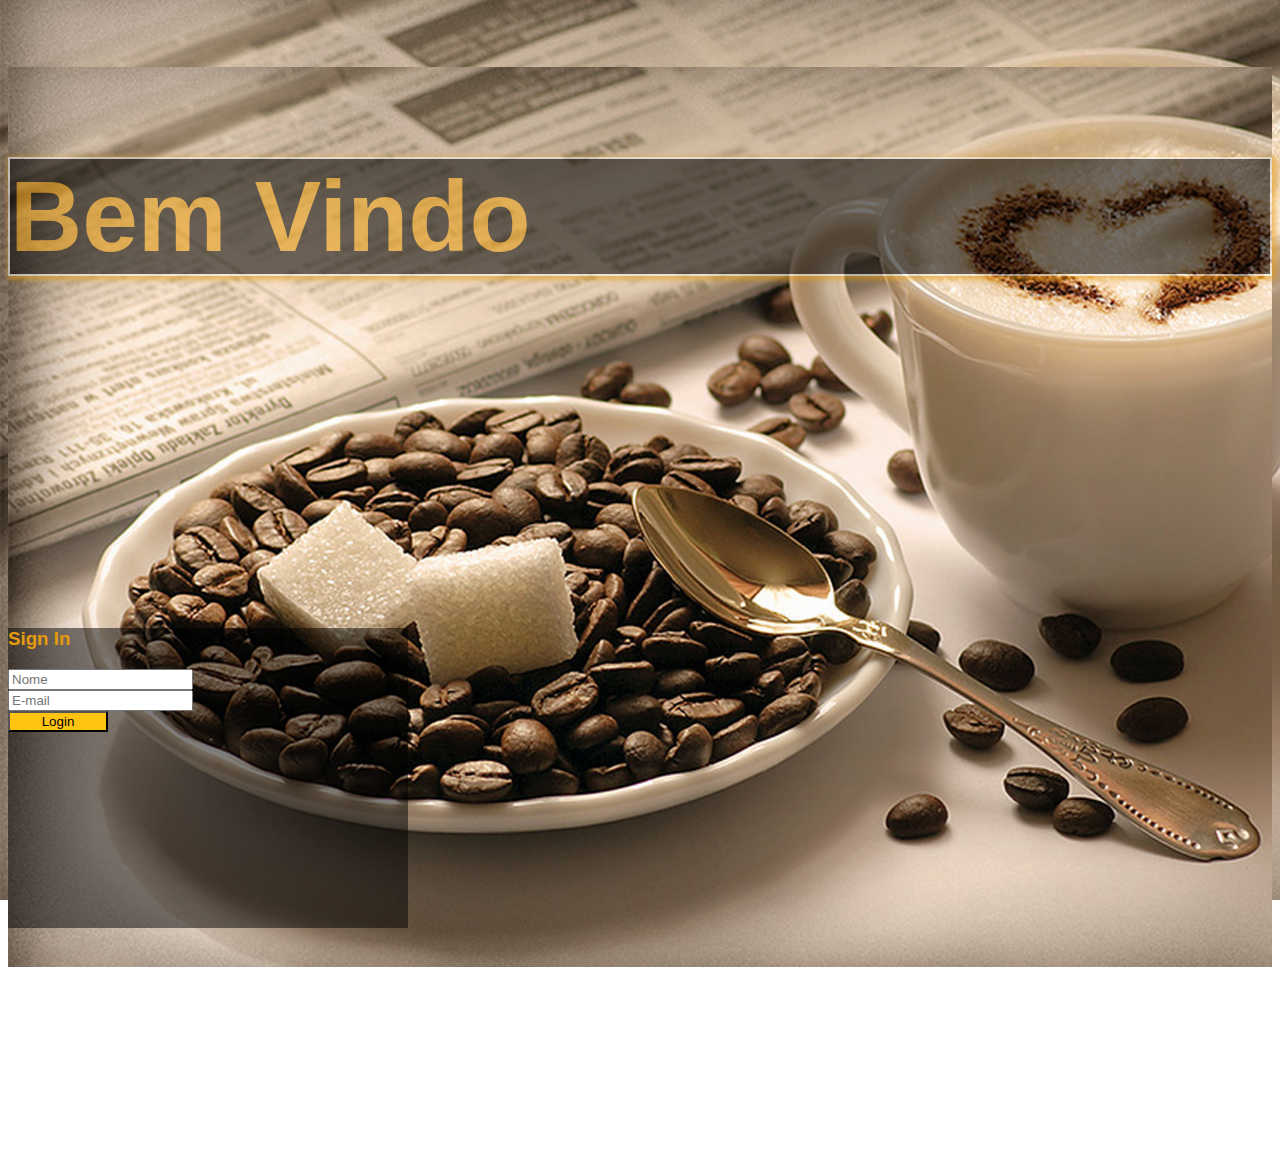
<file: index.html>
<!DOCTYPE html>
<html lang="en">
<head>
	<title>Login Page</title>
	<meta  name="viewport" content="width=device-width, inicial-scale=1, shrink-to-fit=no">


	<link rel="stylesheet" href="https://stackpath.bootstrapcdn.com/bootstrap/4.1.3/css/bootstrap.min.css"
		integrity="sha384-MCw98/SFnGE8fJT3GXwEOngsV7Zt27NXFoaoApmYm81iuXoPkFOJwJ8ERdknLPMO" crossorigin="anonymous">


	<link rel="stylesheet" href="https://use.fontawesome.com/releases/v5.3.1/css/all.css"
		integrity="sha384-mzrmE5qonljUremFsqc01SB46JvROS7bZs3IO2EmfFsd15uHvIt+Y8vEf7N7fWAU" crossorigin="anonymous">


	<link rel="stylesheet" type="text/css" href="index.css">
	
</head>


<body>
	<div class="d-flex justify-content-center">
		<h1>Bem Vindo</h1>
	</div>


	<div class="container">

		<div class="d-flex justify-content-center h-100">

			<div class="card">
				<div class="card-header">
					<h3>Sign In</h3>
					<div class="d-flex justify-content-end ">

					</div>
				</div>

				<div class="card-body">
					<form action="inicial.html" onsubmit="return verificar()">
						<div class="input-group form-group">
							<div class="input-group-prepend">
								<span class="input-group-text"><i class="fas fa-user"></i></span>
							</div>
							<input type="text" class="form-control" id="name" placeholder="Nome">

						</div>
						<div class="input-group form-group">
							<div class="input-group-prepend">

								<span class="input-group-text"><i class="fas fa-user"></i></span>
							</div>
							<input type="text" class="form-control" id="subname" placeholder="E-mail">
						</div>

						<div class="form-group">
							<input type="submit" value="Login" class="btn float-right login_btn">
						</div>
					</form>
				</div>

			</div>
		</div>
	</div>
	</div>
	<script>
		function verificar() {
			var nome1 = document.getElementById('name').value;
			var nome2 = document.getElementById('subname').value;

			if (nome1 == "" || nome2 == "") {
				alert("Preenche todos os Campos");
				return false;
			}
			else {
				alert(nome1 + ", Bem-vindo  ao nosso site!");
				return true;
			}
		}

	</script>
</body>

</html>
</file>
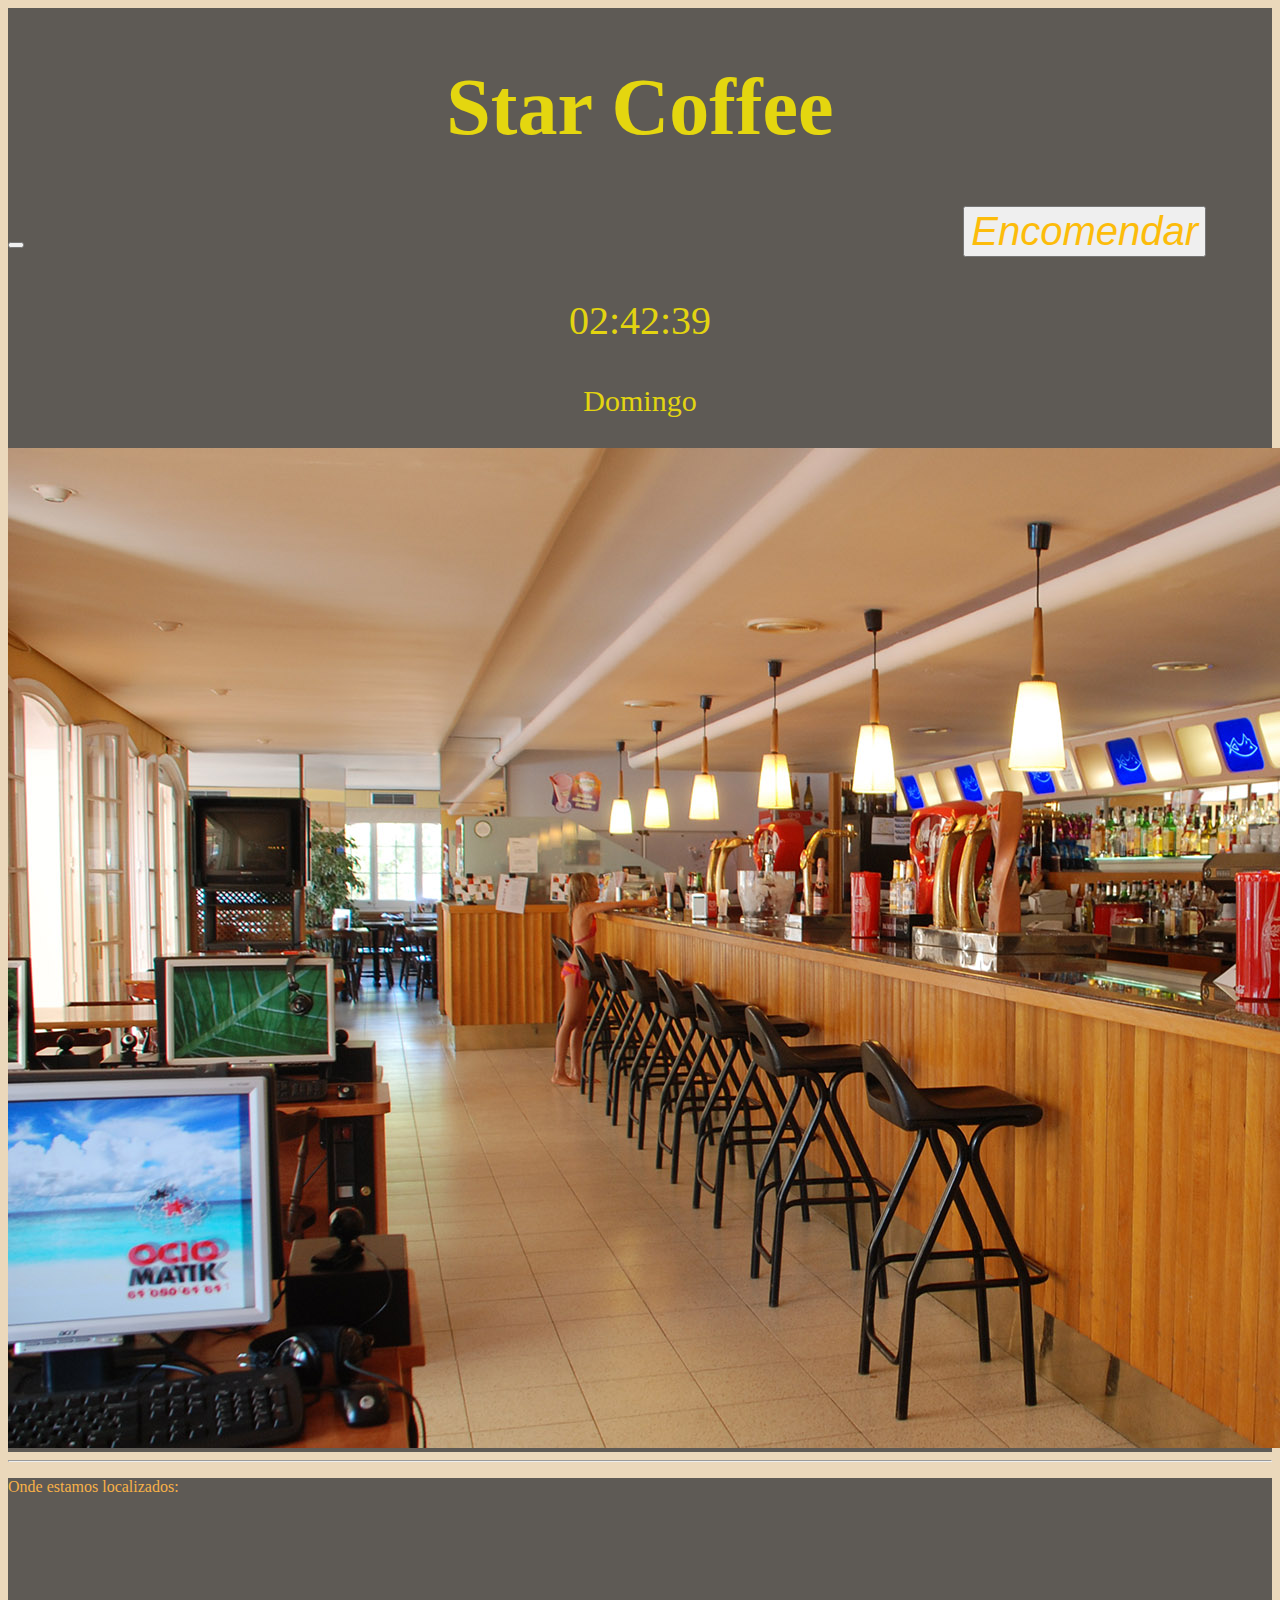
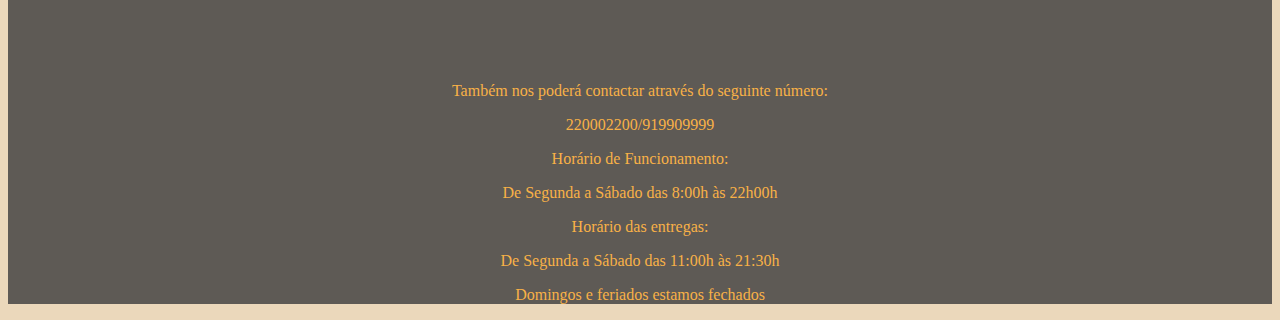
<file: inicial.html>
<!DOCTYPE html>
<html lang="en">
<head>
    <meta charset="UTF-8">
    <meta name="viewport" content="width=device-width, initial-scale=1">
    <meta http-equiv="X-UA-Compatible" content="ie=edge">
    <link rel="stylesheet" href="https://stackpath.bootstrapcdn.com/bootstrap/4.1.3/css/bootstrap.min.css"
		integrity="sha384-MCw98/SFnGE8fJT3GXwEOngsV7Zt27NXFoaoApmYm81iuXoPkFOJwJ8ERdknLPMO" crossorigin="anonymous">


    <link rel="stylesheet" href="https://use.fontawesome.com/releases/v5.3.1/css/all.css"
		integrity="sha384-mzrmE5qonljUremFsqc01SB46JvROS7bZs3IO2EmfFsd15uHvIt+Y8vEf7N7fWAU" crossorigin="anonymous">
    <link rel="stylesheet" type="text/css" href="inicial.css">
    <title>Página Inicial</title>
</head>
<body>
    <div class="container">
        
        <h1 class="title">Star Coffee</h1>
        <button onclick="home()" class="home"><i class="fa fa-home"></i></button>
        <button onclick="comida()" class="lista_comida"><i class="material-icons">Encomendar</i></button>
        <p id="hora" class="clock"></p>
        <p id="demo" class="dia_semana"></p>
        <img src="2.jfif" class="img-fluid" id="imagem">
        
    </div>
      
    <script>
        function showTime() {
            var data = new Date();
            var horas = data.getHours();
            var minutos = data.getMinutes();
            var segundos = data.getSeconds();


            if (horas < 10)
                horas = '0' + horas;

            if (horas > 10)

                if (minutos < 10)
                    minutos = '0' + minutos;

            if (segundos < 10)
                segundos = '0' + segundos;


            var time = horas + ":" + minutos + ":" + segundos;
            document.getElementById("hora").innerHTML = time;

            setTimeout(showTime, 1000);
        }
        showTime();
        var day;
			switch (new Date().getDay()) {
				case 0:
					day = "Domingo";
					break;
				case 1:
					day = "Segunda-Feira";
					break;
				case 2:
					day = "Terça-Feira";
					break;
				case 3:
					day = "Quarta-Feira";
					break;
				case 4:
					day = "Quinta-Feira";
					break;
				case 5:
					day = "Sexta-Feira";
					break;
				case 6:
					day = "Sábado";
					break;
			}
			document.getElementById("demo").innerHTML = day;
			function home() {
				window.location.href = 'index.html';
			}
			function comida() {
				window.location.href = 'menu.html';
			}
    </script>
    <hr>

</body>
<footer>
    
    <p class="localizacao">Onde estamos localizados:</p>
    <div class="map">
        <iframe src="https://www.google.com/maps/embed?pb=!1m18!1m12!1m3!1d2994.363852394398!2d-8.737961582265585!3d41.36617892979445!2m3!1f0!2f0!3f0!3m2!1i1024!2i768!4f13.1!3m3!1m2!1s0xd244419ac8a36b3%3A0x9219b42064878c38!2sEscola%20Superior%20de%20Media%20Artes%20e%20Design!5e0!3m2!1spt-PT!2spt!4v1580912047930!5m2!1spt-PT!2spt" width="100%" height="100%" frameborder="0" style="border:0;" allowfullscreen=""></iframe>
    </div>
    <div class="informacao">
        <p>Também nos poderá contactar através do seguinte número: </p>
        <p> 220002200/919909999</p>
        <p> Horário de Funcionamento:</p>
        <p> De Segunda a Sábado das 8:00h às 22h00h</p>
        <p> Horário das entregas:</p>
        <p> De Segunda a Sábado das 11:00h às 21:30h</p>
        <p> Domingos e feriados estamos fechados</p>
    </div>
        
    
    
</footer>
</html>
</file>
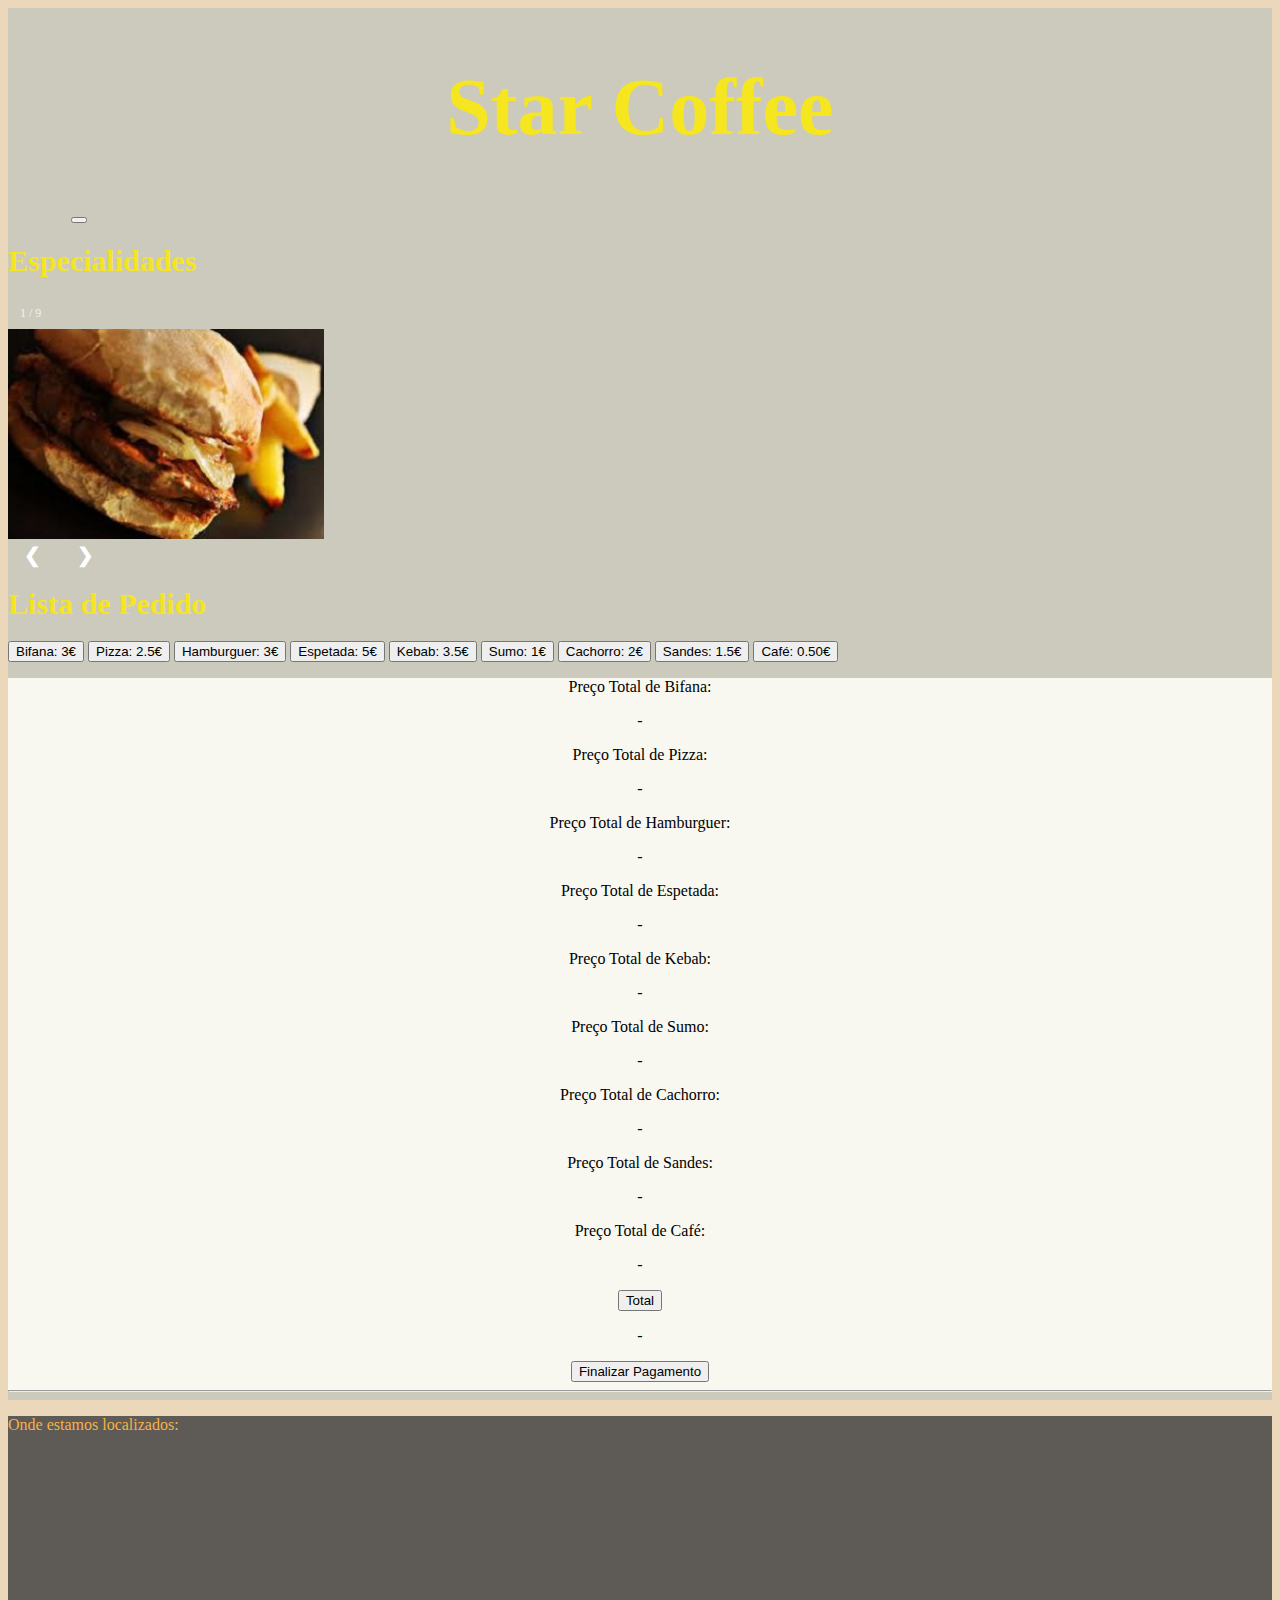
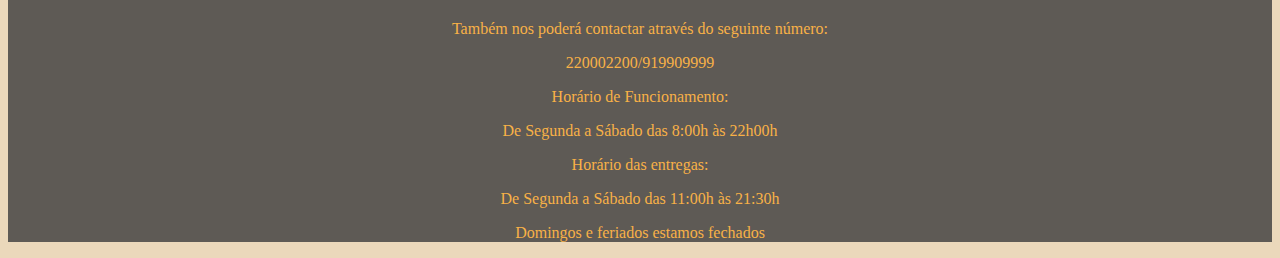
<file: menu.html>
<!DOCTYPE html>
 <html lang="en">
 <head>
     <meta charset="UTF-8">
     <meta name="viewport" content="width=device-width, initial-scale=1.0">
     <meta http-equiv="X-UA-Compatible" content="ie=edge">
     <link rel="stylesheet" href="https://stackpath.bootstrapcdn.com/bootstrap/4.1.3/css/bootstrap.min.css"
		integrity="sha384-MCw98/SFnGE8fJT3GXwEOngsV7Zt27NXFoaoApmYm81iuXoPkFOJwJ8ERdknLPMO" crossorigin="anonymous">


    <link rel="stylesheet" href="https://use.fontawesome.com/releases/v5.3.1/css/all.css"
		integrity="sha384-mzrmE5qonljUremFsqc01SB46JvROS7bZs3IO2EmfFsd15uHvIt+Y8vEf7N7fWAU" crossorigin="anonymous">
    <link rel="stylesheet" type="text/css" href="menu.css">
     <title>Encomendar</title>
 </head>
 <body>
    <div class="container">
        <h1 class="title">Star Coffee</h1>
        <button onclick="home()" class="home"><i class="fa fa-home"></i></button>
        <h1 class="title1">Especialidades</h1>
        <div>
            <div class="mySlides">
                <div class="numbertext">1 / 9</div>
                  <img src="bifana.png" style="width:25%">
              </div>
            
              <div class="mySlides">
                <div class="numbertext">2 / 9</div>
                  <img src="cachorro.png" style="width:25%">
              </div>
            
              <div class="mySlides">
                <div class="numbertext">3 / 9</div>
                  <img src="cafe1.png" style="width:25%">
              </div>
            
              <div class="mySlides">
                <div class="numbertext">4 / 9</div>
                  <img src="espetada.png" style="width:25%">
              </div>
            
              <div class="mySlides">
                <div class="numbertext">5 / 9</div>
                  <img src="hamburguer.png" style="width:25%">
              </div>
            
              <div class="mySlides">
                <div class="numbertext">6 / 9</div>
                  <img src="kebab.png" style="width:25%">
              </div>
              <div class="mySlides">
                  <div class="numbertext">7 / 9</div>
                    <img src="pizza.png" style="width:25%">
              </div>
              <div class="mySlides">
                  <div class="numbertext">8 / 9</div>
                    <img src="sandes.png" style="width:25%">
              </div>
              <div class="mySlides">
                  <div class="numbertext">9 / 9</div>
                    <img src="sumo.png" style="width:25%">
              </div>
            
              
              <a class="prev" onclick="plusSlides(-1)">&#10094;</a>
              <a class="next" onclick="plusSlides(1)">&#10095;</a>
              
              
              
            </div>
        
        <div>   
            <h1 class="title2">Lista de Pedido</h1>
        </div>
        <div>
            <button onclick="cont1()" class="b1">Bifana: 3€</button>
            <button onclick="cont2()" class="b2">Pizza: 2.5€</button>
            <button onclick="cont3()" class="b3">Hamburguer: 3€</button>
            <button onclick="cont4()" class="b4">Espetada: 5€</button>
            <button onclick="cont5()" class="b5">Kebab: 3.5€</button>
            <button onclick="cont6()" class="b6">Sumo: 1€</button>
            <button onclick="cont7()" class="b7">Cachorro: 2€</button>
            <button onclick="cont8()" class="b8">Sandes: 1.5€</button>
            <button onclick="cont9()" class="b9">Café: 0.50€</button>      
        </div>
        <div class="precos"> <!--tentar meter tudo na mesma linha e -->
            <p class="fundo"></p>
            <p class="preco1">Preço Total de Bifana:</p>
            <p class="p1" id="Contagem1"> - </p>
            <p class="preco2">Preço Total de Pizza:</p>
            <p class="p2" id="Contagem2"> - </p>
            <p class="preco3">Preço Total de Hamburguer:</p>
            <p class="p3" id="Contagem3"> - </p>
            <p class="preco4">Preço Total de Espetada:</p>
            <p class="p4" id="Contagem4"> - </p>
            <p class="preco5">Preço Total de Kebab:</p>
            <p class="p5" id="Contagem5"> - </p>
            <p class="preco6">Preço Total de Sumo:</p>
            <p class="p6" id="Contagem6"> - </p>
            <p class="preco7">Preço Total de Cachorro:</p>
            <p class="p7" id="Contagem7"> - </p>
            <p class="preco8">Preço Total de Sandes:</p>
            <p class="p8" id="Contagem8" > - </p>
            <p class="preco9">Preço Total de Café:</p>
            <p class="p9" id="Contagem9"> - </p>
            <button onclick="cont10()" class="preco10">Total</button>
            <p class="p10" id="ContagemTotal"> - </p>
            <button onclick="pagamento()" class="finalizar">Finalizar Pagamento</button>
            <hr>
            <script>
                function home() {
                    window.location.href = 'inicial.html';
                }
                var valor1 = 0;
                function cont1() {
                    valor1 = valor1 + 3;
                    document.getElementById("Contagem1").innerHTML = valor1 + " €";
    
                }

                var valor2 = 0;
                function cont2() {
                    valor2 = valor2 + 2.5;
                    document.getElementById("Contagem2").innerHTML = valor2 + " €"
    
                }
                var valor3 = 0;
                function cont3() {
                    valor3 = valor3 + 3;
                    document.getElementById("Contagem3").innerHTML = valor3 + " €"
    
                }
                var valor4 = 0;
                function cont4() {
                    valor4 = valor4 + 5;
                    document.getElementById("Contagem4").innerHTML = valor4 + " €"
    
                }
                var valor5 = 0;
                function cont5() {
                    valor5 = valor5 + 3.5;
                    document.getElementById("Contagem5").innerHTML = valor5 + " €"
    
                }
                var valor6 = 0;
                function cont6() {
                    valor6 = valor6 + 1;
                    document.getElementById("Contagem6").innerHTML = valor6 + " €"
    
                }
                var valor7 = 0;
                function cont7() {
                    valor7 = valor7 + 2;
                    document.getElementById("Contagem7").innerHTML = valor7 + " €"
    
                }
                var valor8 = 0;
                function cont8() {
                    valor8 = valor8 + 1.5;
                    document.getElementById("Contagem8").innerHTML = valor8 + " €"
    
                }
                var valor9 = 0;
                function cont9() {
                    valor9 = valor9 + 0.5;
                    document.getElementById("Contagem9").innerHTML = valor9 + " €"
    
                }
                var valor10 = 0;
                function cont10() {
                    valor10 = valor1 + valor2 + valor3 + valor4 + valor5 + valor6 + valor7 + valor8 + valor9;
                    document.getElementById("ContagemTotal").innerHTML = valor10 + " €"
    
                }
                function pagamento() {
            
                    var x=prompt("Insira o Montante:")
                    if (x < valor10) {
                        alert("Crédito insuficiente!");
                    }
                    else {
                        if (x > valor10) {
                            x = x - valor10;
                            alert("Obrigado pela sua compra! O seu troco é " + x + " € !");
                        }
                    else {
                        alert("Obrigado pela sua compra! O seu troco é 0 € !");
                    }
                }
            }
                var slideIndex = 1;
                showSlides(slideIndex);

                function plusSlides(n) {
                    showSlides(slideIndex += n);
                }


                function currentSlide(n) {
                    showSlides(slideIndex = n);
                }

                function showSlides(n) {
                    var i;
                    var slides = document.getElementsByClassName("mySlides");
                    var dots = document.getElementsByClassName("demo");                    
                    if (n > slides.length) {slideIndex = 1}
                    if (n < 1) {slideIndex = slides.length}
                    for (i = 0; i < slides.length; i++) {
                        slides[i].style.display = "none";
                    }
                    for (i = 0; i < dots.length; i++) {
                        dots[i].className = dots[i].className.replace(" active", "");
                    }
                    slides[slideIndex-1].style.display = "block";                  
                } 
            </script>
        </div>
    </div>
     
 </body>
 <footer>
    
    <p class="localizacao">Onde estamos localizados:</p>
    <div class="map">
        <iframe src="https://www.google.com/maps/embed?pb=!1m18!1m12!1m3!1d2994.363852394398!2d-8.737961582265585!3d41.36617892979445!2m3!1f0!2f0!3f0!3m2!1i1024!2i768!4f13.1!3m3!1m2!1s0xd244419ac8a36b3%3A0x9219b42064878c38!2sEscola%20Superior%20de%20Media%20Artes%20e%20Design!5e0!3m2!1spt-PT!2spt!4v1580912047930!5m2!1spt-PT!2spt" width="100%" height="100%" frameborder="0" style="border:0;" allowfullscreen=""></iframe>
    </div>
    <div class="informacao">
        <p>Também nos poderá contactar através do seguinte número: </p>
        <p> 220002200/919909999</p>
        <p> Horário de Funcionamento:</p>
        <p> De Segunda a Sábado das 8:00h às 22h00h</p>
        <p> Horário das entregas:</p>
        <p> De Segunda a Sábado das 11:00h às 21:30h</p>
        <p> Domingos e feriados estamos fechados</p>
    </div>
    
</footer>   
 </html>
</file>
<file: index.css>
html,body {
    background: url(fundo.jpg);
    background-size: cover;
    background-repeat: no-repeat;
    height: 100%;
    font-family: 'Numans', sans-serif;
}

.container {
    height: 100%;
    align-content: center;
}

.card {
    height: 300px;
    margin-top: 150px;

    width: 400px;
    background-color: rgba(0, 0, 0, 0.5) !important;
}


.card-header h3 {
    color: rgb(230, 154, 13);
}



.input-group-prepend span {
    width: 50px;
    background-color: #FFC312;
    color: black;
    border: 0 !important;
}




.login_btn {
    color: black;
    background-color: #FFC312;
    width: 100px;
}

.login_btn:hover {
    color: black;
    background-color: white;
}

h1 {
    position: relative;
    top: 90px;
    border: 2px solid whitesmoke;
    box-shadow: 2px 2px 5px 2px rgb(230, 154, 13);
    font-size: 100px;
    color: rgb(230, 154, 13);
    font-family: 'Numans', sans-serif;
    background-color: black;
    opacity: 55%;

}

@media screen and (max-width: 768px) {

    h1 {
        position: relative;
        top: 30px;
        width: 50%;
        height: 15%;
        font-size: 50px;
        text-align: center;
    }

    .container {
        height: 15%;
    }

    .card {
        position: relative;
        top: -80px;
        width: 250px;
        height: 250px;
    }  
}
</file>
<file: inicial.css>
body {

    background-color: rgb(235, 216, 187);
    
}
footer{
    background-color: rgb(94, 90, 85);
    color: rgb(248, 177, 71);
    font-size: 100%;

}
.container{
    height: 100%;
    align-content: center;
    background-color: rgb(94, 90, 85);
     
}
.dia_semana {
    font-size: 30px;
    color: rgba(252, 235, 4, 0.856);
    text-align: center;

}
.home {
    position: relative;
    font-size: 200%;
    color: rgb(252, 188, 11);   
    top: 5%;
	left: 0%;
}
.home:hover {
    box-shadow: 0px 0px 5px 2px rgb(230, 154, 13);;
}
.lista_comida {    
    position: relative;
    font-size: 250%;
    color: rgb(252, 188, 11);
    top: 5%;
    left: 74%;
    
}
.lista_comida:hover {
    box-shadow: 0px 0px 5px 2px rgb(252, 188, 11);
}
.title {    
    font-size: 80px;
    color: rgba(252, 235, 4, 0.856);
    text-align: center;
}
.clock {
    font-size: 40px;
    color: rgba(252, 235, 4, 0.856);
    text-align: center;
 
}
.informacao{
    text-align: center;
}
</file>
<file: menu.css>
body {

    background-color: rgb(235, 216, 187);
    
}
.container {
    height: 100%;
    align-content: center;
    background-color:rgb(204, 201, 189);
}
footer{
    background-color: rgb(94, 90, 85);
    color: rgb(248, 177, 71);
    font-size: 100%;

}
.home {
    position: relative;
    font-size: 30px;
    color: rgb(252, 188, 11);   
    top: 5%;
	left: 5%;
}
.title {    
    font-size: 80px;
    color: rgba(252, 235, 4, 0.856);
    text-align: center;
}
.title1 {    
    font-size: 30px;
    color: rgba(252, 235, 4, 0.856);
    text-align: left;
}
.title2 {    
    font-size: 30px;
    color: rgba(252, 235, 4, 0.856);
    text-align: left;
}.precos{
    color: black;
    background-color: rgb(248, 247, 240);
    text-align: center;
}
.informacao{
    text-align: center;
}
.container {
  position: relative;
  align-content: center;
}
.mySlides {
  display: none;
}
.cursor {
  cursor: pointer;
}
.prev,
.next {
  cursor: pointer;
  position: relative;
  top: 40%;
  width: auto;
  padding: 16px;
  margin-top: -50px;
  color: white;
  font-weight: bold;
  font-size: 20px;
  border-radius: 0 3px 3px 0;
  user-select: none;
  -webkit-user-select: none;
  align-content: center;
}

.next {
  right: 0;
  border-radius: 3px 0 0 3px;
}
.prev:hover,
.next:hover {
  background-color: rgb(0, 0, 0);
}
.numbertext {
  color: #f2f2f2;
  font-size: 12px;
  padding: 8px 12px;
  position: relative;
  top: 0;
}
.caption-container {
  text-align: center;
  background-color: #222;
  padding: 2px 16px;
  color: white;
}
.row:after {
  content: "";
  display: table;
  clear: both;
}
.column {
  float: left;
  width: 16.66%;
}
.demo {
  opacity: 0.6;
}
.active,
.demo:hover {
  opacity: 1;
}
</file>
